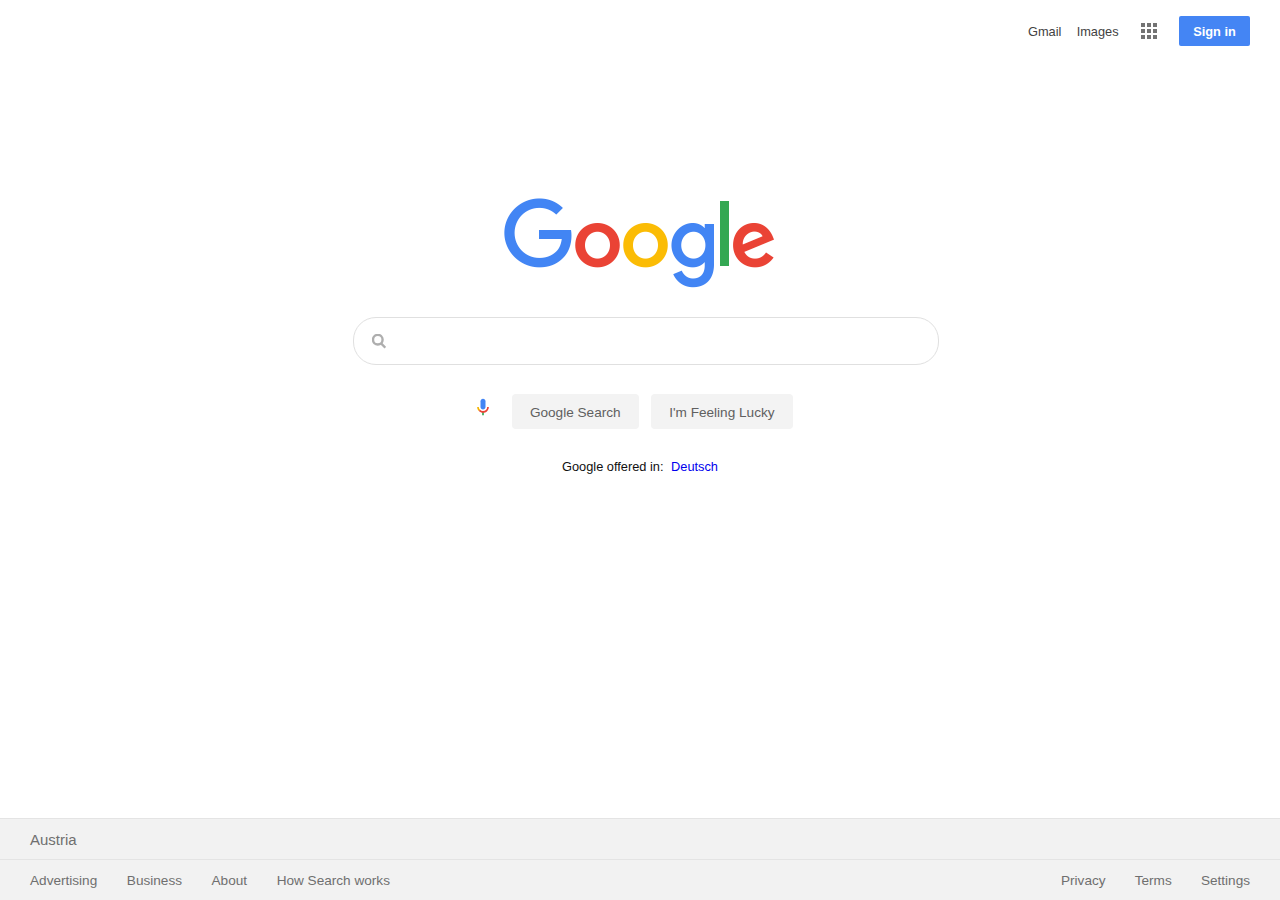
<file: index.html>
<!DOCTYPE html>
<html>
<head>
    <meta charset="UTF-8">
    <link rel="stylesheet" href="css/google_main.css">
    <title>Google | by Coda</title>
</head>
<body>
    <header>
        <nav class="flex-header">
            <div class="flexh-item"><button class="blueb">Sign in</button></div>
            <div class="flexh-item"><a class="squares" href=""><img class="square" src="image/GoogleSquares64px.png" alt="More Apps-Icon"></a></div>
            <div class="flexh-item"><a class="toplist" href="">Images</a></div>
            <div class="flexh-item"><a class="toplist" href="">Gmail</a></div>
        </nav>
    </header>
    <main>
        <nav id="content">
            <img id="google" src="image/googlelogo_color_272x92dp.png" alt="Google Search Logo">
            <form id="form">
                <img id="searchicon" src="image/Vector_search_icon.svg"><input id="searchinput" type="text"><svg id="mic-ic" focusable="false" viewBox="0 0 24 24" xmlns="http://www.w3.org/2000/svg"><path d="m12 15c1.66 0 3-1.31 3-2.97v-7.02c0-1.66-1.34-3.01-3-3.01s-3 1.34-3 3.01v7.02c0 1.66 1.34 2.97 3 2.97z" fill="#4285f4"></path><path d="m11 18.08h2v3.92h-2z" fill="#34a853"></path><path d="m7.05 16.87c-1.27-1.33-2.05-2.83-2.05-4.87h2c0 1.45 0.56 2.42 1.47 3.38v0.32l-1.15 1.18z" fill="#f4b400"></path><path d="m12 16.93a4.97 5.25 0 0 1 -3.54 -1.55l-1.41 1.49c1.26 1.34 3.02 2.13 4.95 2.13 3.87 0 6.99-2.92 6.99-7h-1.99c0 2.92-2.24 4.93-5 4.93z" fill="#ea4335"></path></svg>
                <button class="button" type="submit" value="submit">Google Search</button>
                <button class="button" type="submit" value="submit">I'm Feeling Lucky</button>
            </form>
            <p id="langoffer"> Google offered in: <a href="0" id="deutsch">Deutsch</a></p>
        </nav>
    </main>
    <footer>
        <div class="footer-bar flex-footer">
            <div class="f1">
                <div class="footer-item" style="font-size: 1.1em;">Austria</div>
            </div>
        </div>
        <div class="footer-bar flex-footer">
            <div class="f1">
                <a class="footer-item" href="">Advertising</a>
                <a class="footer-item" href="">Business</a>
                <a class="footer-item" href="">About</a>
                <a class="footer-item" href="">How Search works</a>
            </div>
            <div class="f2">
                <a class="footer-item" href="">Privacy</a>
                <a class="footer-item" href="">Terms</a>
                <a class="footer-item" href="">Settings</a>
            </div>
        </div>
    </footer>
</body>
</html>
</file>
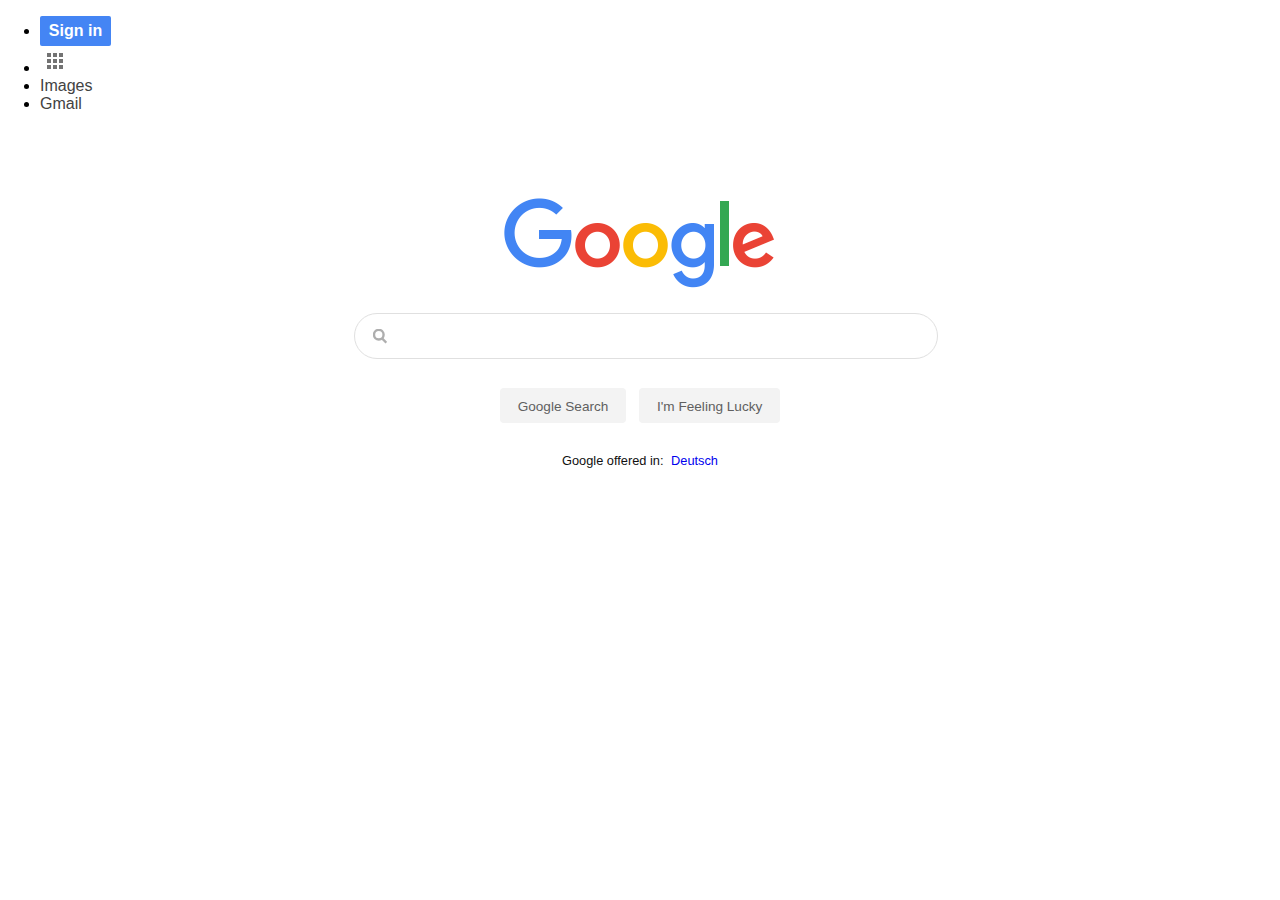
<file: google_main.html>
<DOCTYPE html>
<html>
<head>
    <meta charset="UTF-8">
    <title>Google | by Coda</title>
    <link rel="stylesheet" href="css/google_main.css">
</head>
<body>
    <header>
        <ul>
            <li><button class="blueb">Sign in</button></li>
            <li><a class="squares" href=""><img class="square" src="image/GoogleSquares64px.png" alt="More Apps-Icon"></a></li>
            <li><a class="toplist" href="">Images</a></li>
            <li><a class="toplist" href="">Gmail</a></li>
        </ul>
    </header>
    <main>
        <nav id="content">
            <img id="google" src="image/googlelogo_color_272x92dp.png" alt="Google Search Logo">
            <form id="form">
                <img id="searchicon" src="image/Vector_search_icon.svg"><input id="searchinput" type="text">
                <button class="button" type="submit" value="submit">Google Search</button>
                <button class="button" type="submit" value="submit">I'm Feeling Lucky</button>
            </form>
            <p id="langoffer"> Google offered in: <a href="0" id="deutsch">Deutsch</a></p>
        </nav>
    </main>
    <footer>
        <div id="first-level">
        </div>
        <div id="second-level">
        </div>
    </footer>
</body>
</html>
</file>
<file: css/google_main.css>
* {
    font-size: 16px;
    font-family: Arial, sans-serif;
}

main {
    margin-top: 152px;
}
body {
    min-width: 720px;
    max-width: 100%;
    margin: 0;
    padding: 0;
}
button {
    border-radius: 2px;
}
header {
    margin-top: 16px;
    padding-right: 22px; 
    height: 30px;
    vertical-align: middle;
}
a {
    text-decoration: none;
    font-size: inherit;
}
a:hover {
    text-decoration: underline;
}
footer {
    position: absolute;
    bottom: 0px;
    width: 100%;
    background-color: #F2F2F2;
}
input:hover, input:focus {
    box-shadow: 0px 2px 6px -1px lightgrey;
}


.button {
    color: #606060;
    background-color: #F3F3F3;
    font-size: 0.85em;
    width: auto;
    margin: 29px 0.3em 0px;
    padding: 0.75em 1.25em 0.6em;
    border: 1px solid transparent;
    border-radius: 4px;
}
.blueb {
    color: white;
    background-color: #4485F4;
    height: 30px;
    font-size: 1em;
    font-weight: bold;
    width: 71px;
    margin: 0;
    border: none;
}
.blueb:active {
    background-color: #3E77D8
}
.button:hover {
    color: black;
    border: 1px solid lightgrey;
}
.square {
    width: 16px;
    padding: 4px;
}
.square:hover {
    filter: brightness(60%)
}
.toplist {
    color: #424242;
    text-decoration: none;
}
.squares {
    display: inline-block;
    height: 24px;
    width: 24px;
    text-align: center;
    border: 3px solid transparent;
}
.flex-header {
    display: flex;
    width: 222px;
    margin-left: auto;
    margin-right: 0px;
    padding: 0px 8px;
    justify-content: space-between;
    align-items: center;
    flex-direction: row-reverse;
}
.flexh-item {
    font-size: 0.8em;
    flex: 0 0 auto;
    height: auto;
    padding: 0px;
}

/*footer*/

.flex-footer {
    display: flex;
    flex-flow: row;
    justify-content: space-between;
    border-top: 1px solid #E4E4E4;
    align-items: center;
}
.f1 {
    font-size: inherit;
    color: inherit;
    flex: 0 0 auto;
    width: 360px;
    display: flex;
    justify-content: space-between;
}
.f2 {
    font-size: inherit;
    color: inherit;
    flex: 0 0 auto;
    display: flex;
    justify-content: space-between;
    width: 189px;
}
.footer-bar {
    color: #6F6F6F;
    font-size: 0.85em;
    padding: 0px 30px;
    height: 40px;
}
.footer-item {
    font-size: inherit;
    display: inline;
    color: inherit;
    margin: 0px;
}


/*IDs*/

#form {
    padding-top: 23px;
    margin-bottom: 30px;
}
#searchicon {
    position: relative;
    left: 32px;
    top: 2px;
    z-index: 2;
    scale: 1.2;
    opacity: 0.55;
}
#searchinput {
    height: 46px;
    width: 484px;
    position: relative;
    text-indent: 46px;
    padding: 0;
    border: 1px solid #E0E0E0;
    border-radius: 23px;
}
#mic-ic {
    height: 20px;
    position: relative;
    right: 10px;
}
#content {
    width: 600px;
    margin: auto;
    text-align: center;
}
#langoffer {
    font-size: 0.8em;
    color: #101010;
}
#deutsch {
    margin-left: 4px;
}

/*media queries*/

@media screen and (min-width: 1280px) {
    body {
        min-width: 1028px;
    }
    #searchinput {
        width: 584px;
    }
}
</file>
